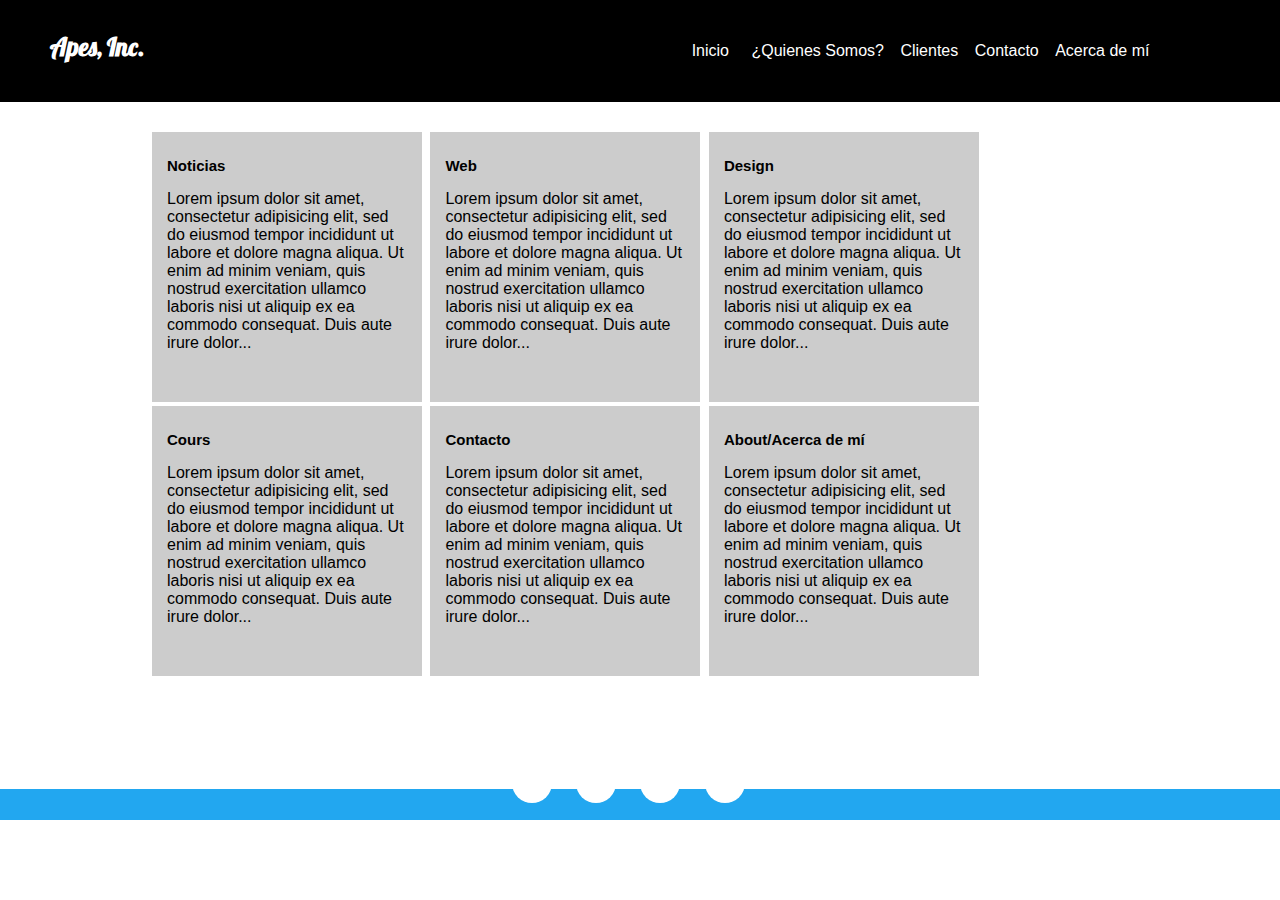
<file: index.html>
<!DOCTYPE html>
<html long="es">
<head>
	<meta charset="utf8">
	<title>Apes</title>
	<!--Ficheros CSS-->
	<link href="css/style.css" rel="stylesheet" type="text/css"/>
	<link href='https://fonts.googleapis.com/css?family=Lobster' rel='stylesheet' type='text/css'/>

	<!--FrameWorks-->
	<script src="https://ajax.googleapis.com/ajax/libs/jquery/2.1.3/jquery.min.js"></script>
	
	<!--Fichero mobile-->
	<meta name="viewport" content="width=device-width" />
	<!--Ficheros Srcript-->
	<script type="text/javascript"> 
	CRISP_WEBSITE_ID = "-K4xz_br5GvZXeY8zqtX";(function(){ d=document;s=d.createElement("script"); 
	s.src="https://client.crisp.im/l.js"; 
	s.async=1;d.getElementsByTagName("head")[0].appendChild(s);})(); 
	</script>
	<!--<script src="js\fichero.js" type="text/javascript"/>-->

</head>
<body>
	<header>
		<ul>
			<h1 class="nombre-logo">Apes, Inc.</h1>
		<nav class="menu-principal">
		<ul>
			<li><a href="index.html"><p>Inicio</p></a></li>
			<li>
				<ul>
                    <li><a href="pag/what.html"><p>¿Quienes Somos?</p></a></li>
                    <li><a href="pag/client.html"><p>Clientes</p></a></li>
                    <li><a href="pag/contact.html"><p>Contacto</p></a></li>
                    <li><a href="pag/about.html"><p>Acerca de mí</p></a></li>
             	</ul>
            </li>
		</ul>
	</nav>
		</ul>	
	</header>

	<section>
        <article>
        	<h1>Noticias</h1>
        		<aside>
        			<!--<a href="#" onclick="JavaScript: alert('Hola Mundo');">saludar<="" a=""> </a >-->
        			<p>Lorem ipsum dolor sit amet, consectetur adipisicing elit, sed do eiusmod
        			tempor incididunt ut labore et dolore magna aliqua. Ut enim ad minim veniam,
        			quis nostrud exercitation ullamco laboris nisi ut aliquip ex ea commodo
        			consequat. Duis aute irure dolor...</p>
        		</aside>
        </article>
        <article>
        	<h1>Web</h1>
        		<aside>
        			<p>Lorem ipsum dolor sit amet, consectetur adipisicing elit, sed do eiusmod
        			tempor incididunt ut labore et dolore magna aliqua. Ut enim ad minim veniam,
        			quis nostrud exercitation ullamco laboris nisi ut aliquip ex ea commodo
        			consequat. Duis aute irure dolor...</p>
        		</aside>
        </article>
        <article>
        	<h1>Design</h1>
        		<aside>
        			<p>Lorem ipsum dolor sit amet, consectetur adipisicing elit, sed do eiusmod
        			tempor incididunt ut labore et dolore magna aliqua. Ut enim ad minim veniam,
        			quis nostrud exercitation ullamco laboris nisi ut aliquip ex ea commodo
        			consequat. Duis aute irure dolor...</p>
        		</aside>
        </article>
        <article>
        	<h1>Cours</h1>
        		<aside>
        			<p>Lorem ipsum dolor sit amet, consectetur adipisicing elit, sed do eiusmod
        			tempor incididunt ut labore et dolore magna aliqua. Ut enim ad minim veniam,
        			quis nostrud exercitation ullamco laboris nisi ut aliquip ex ea commodo
        			consequat. Duis aute irure dolor...</p>
        		</aside>
        </article>

        <article>
        	<h1>Contacto</h1>
        		<aside>
        			<p>Lorem ipsum dolor sit amet, consectetur adipisicing elit, sed do eiusmod
        			tempor incididunt ut labore et dolore magna aliqua. Ut enim ad minim veniam,
        			quis nostrud exercitation ullamco laboris nisi ut aliquip ex ea commodo
        			consequat. Duis aute irure dolor...</p>
        		</aside>
        </article>

        <article>
        	<h1>About/Acerca de mí</h1>
        		<aside>
        			<p>Lorem ipsum dolor sit amet, consectetur adipisicing elit, sed do eiusmod
        			tempor incididunt ut labore et dolore magna aliqua. Ut enim ad minim veniam,
        			quis nostrud exercitation ullamco laboris nisi ut aliquip ex ea commodo
        			consequat. Duis aute irure dolor...</p>
        		</aside>
        </article>
    </section>
    

    <footer>
		<ul class="social-ul">
		    <li class="social" title="Facebook"><a href="https://facebook.com/BlitzOpteron">&#9993;</a></li>
		    <li class="social" title="Twitter"><a href="#">&#62217;</a></li>
		    <li class="social" title="Google+"><a href="#">&#62223;</a></li>
		    <li class="social" title="Linkedin"><a href="#">&#62232;</a></li>
		
		</ul>
		<!--<h5 class="name-dw">By(2015). Jesús Romero Mejía</h5>-->
    </footer>

</body>
</html>
</file>
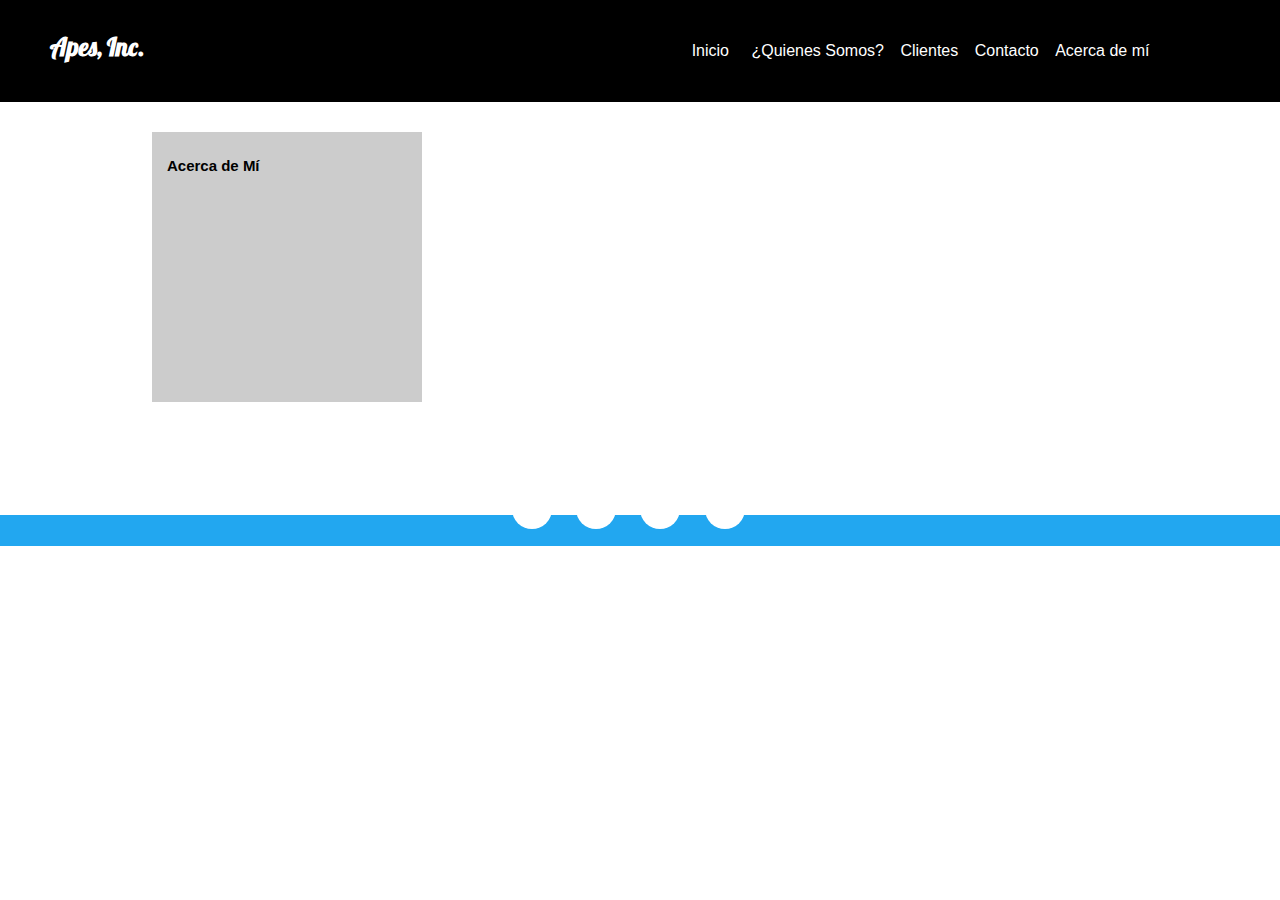
<file: pag/about.html>
<!DOCTYPE html>
<html long="es">
<head>
	<meta charset="utf8">
	<title>Apes</title>
	<link href="../css/style.css" rel="stylesheet" type="text/css"/>
	<link href='https://fonts.googleapis.com/css?family=Lobster' rel='stylesheet' type='text/css'/>
	<meta name="viewport" content="width=device-width" />
</head>
<body>
	<header>
		<ul>
			<h1 class="nombre-logo">Apes, Inc.</h1>
		<nav class="menu-principal">
		<ul>
			<li><a href="../index.html"><p>Inicio</p></a></li>
			<li>
				<ul>
                    <li><a href="what.html"><p>¿Quienes Somos?</p></a></li>
                    <li><a href="client.html"><p>Clientes</p></a></li>
                    <li><a href="contact.html"><p>Contacto</p></a></li>
                    <li><a href="about.html"><p>Acerca de mí</p></a></li>
             	</ul>
            </li>
		</ul>
	</nav>
		</ul>	
	</header>

	<section>
        <article><h1>Acerca de Mí</h1></article>
    </section>
 
   <footer>
		<ul class="social-ul">
		    <li class="social" title="Facebook"><a href="https://facebook.com/BlitzOpteron">&#9993;</a></li>
		    <li class="social" title="Twitter"><a href="#">&#62217;</a></li>
		    <li class="social" title="Google+"><a href="#">&#62223;</a></li>
		    <li class="social" title="Linkedin"><a href="#">&#62232;</a></li>
		 
		</ul>
		<!--<h5 class="name-dw">By(2015). Jesús Romero Mejía</h5>-->
    </footer>
</body>
</html>
</file>
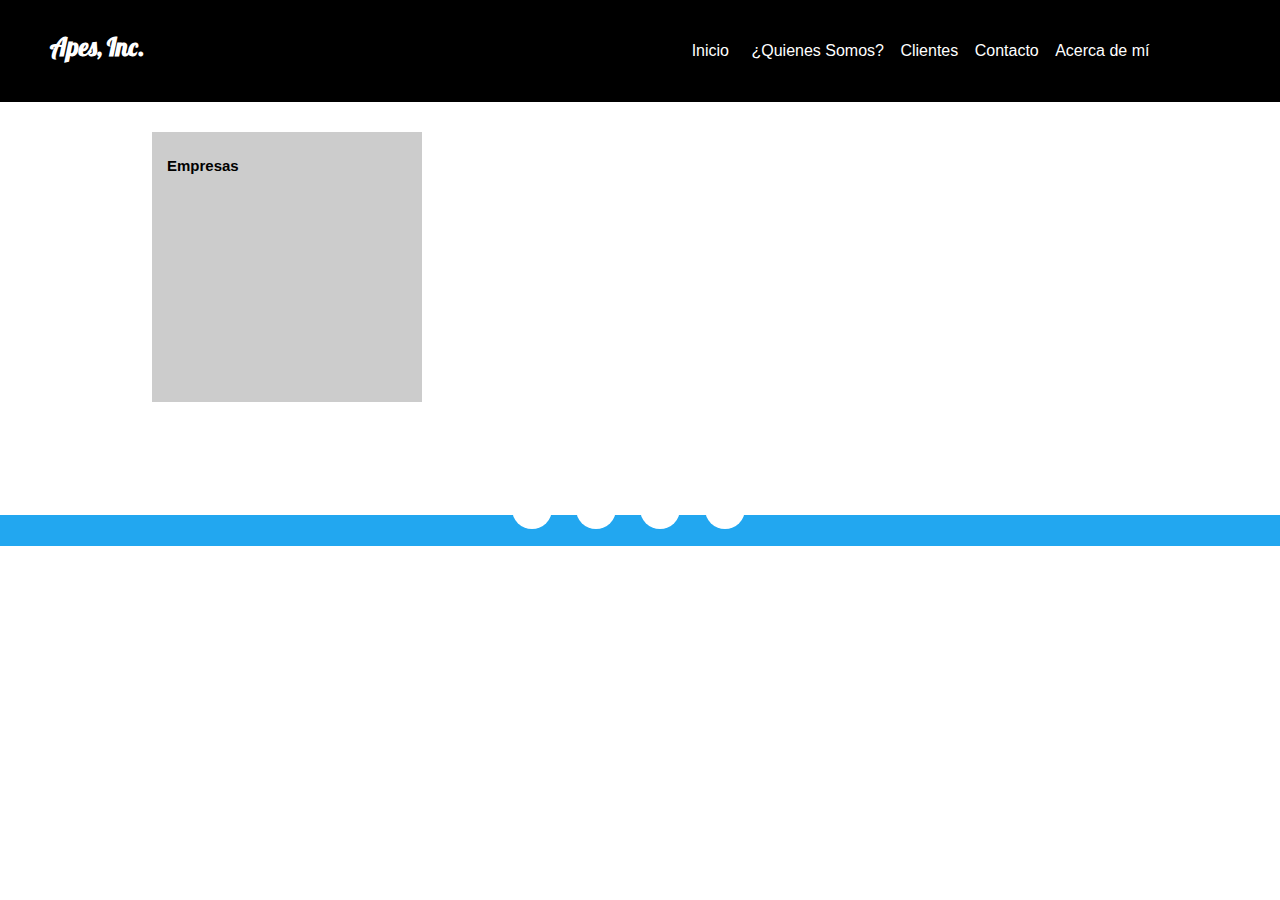
<file: pag/client.html>
<!DOCTYPE html>
<html long="es">
<head>
	<meta charset="utf8">
	<title>Apes</title>
	<link href="../css/style.css" rel="stylesheet" type="text/css"/>
	<link href='https://fonts.googleapis.com/css?family=Lobster' rel='stylesheet' type='text/css'/>
	<meta name="viewport" content="width=device-width" />
</head>
<body>
	<header>
		<ul>
			<h1 class="nombre-logo">Apes, Inc.</h1>
		<nav class="menu-principal">
		<ul>
			<li><a href="../index.html"><p>Inicio</p></a></li>
			<li>
				<ul>
                    <li><a href="what.html"><p>¿Quienes Somos?</p></a></li>
                    <li><a href="client.html"><p>Clientes</p></a></li>
                    <li><a href="contact.html"><p>Contacto</p></a></li>
                    <li><a href="about.html"><p>Acerca de mí</p></a></li>
             	</ul>
            </li>
		</ul>
	</nav>
		</ul>	
	</header>

	<section>
        <article><h1>Empresas</h1></article>
    </section>
 
   <footer>
		<ul class="social-ul">
		    <li class="social" title="Facebook"><a href="https://facebook.com/BlitzOpteron">&#9993;</a></li>
		    <li class="social" title="Twitter"><a href="#">&#62217;</a></li>
		    <li class="social" title="Google+"><a href="#">&#62223;</a></li>
		    <li class="social" title="Linkedin"><a href="#">&#62232;</a></li>
		
		</ul>
		<!--<h5 class="name-dw">By(2015). Jesús Romero Mejía</h5>-->
    </footer>
</body>
</html>
</file>
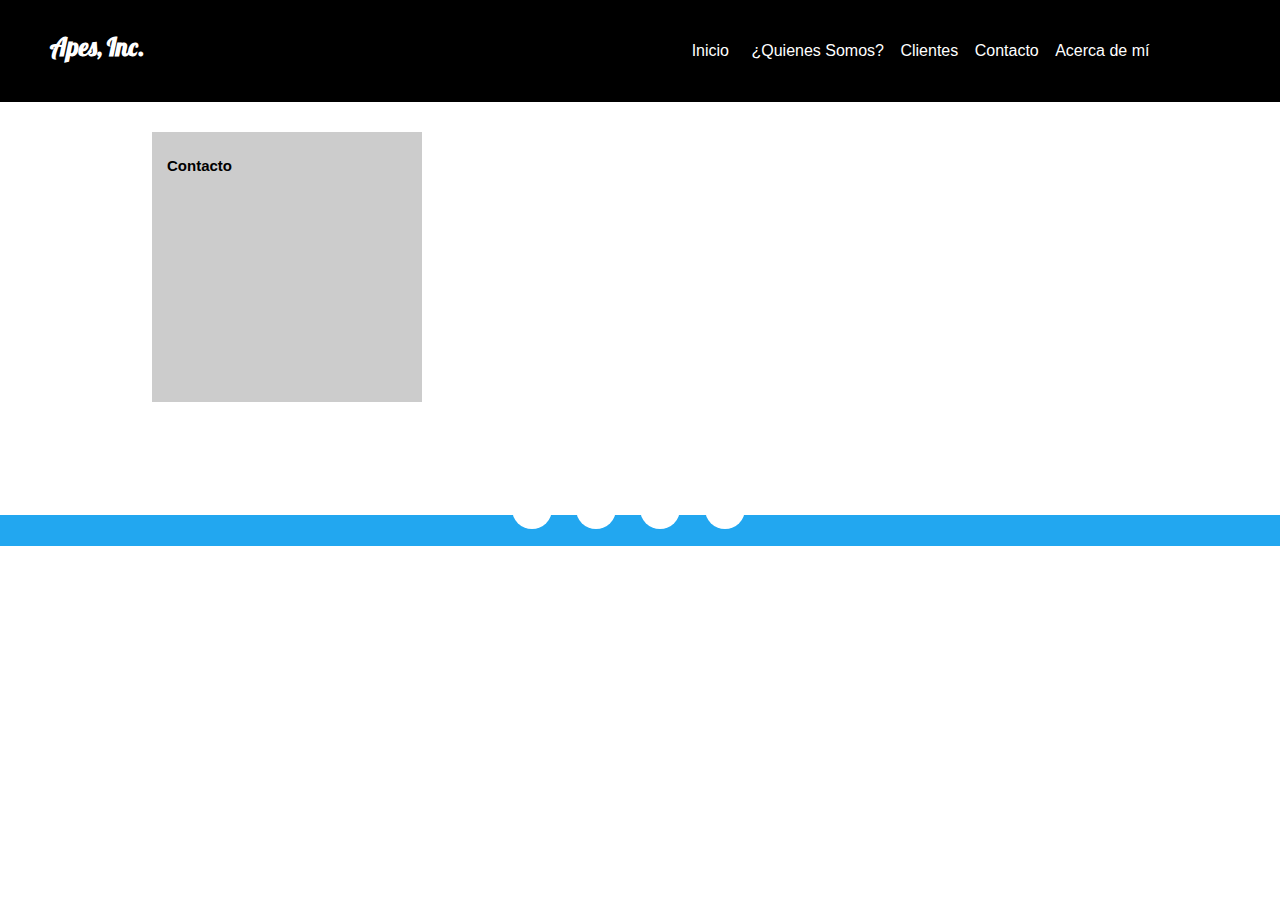
<file: pag/contact.html>
<!DOCTYPE html>
<html long="es">
<head>
	<meta charset="utf8">
	<title>Apes</title>
	<link href="../css/style.css" rel="stylesheet" type="text/css"/>
	<link href='https://fonts.googleapis.com/css?family=Lobster' rel='stylesheet' type='text/css'/>
	<meta name="viewport" content="width=device-width" />
</head>
<body>
	<header>
		<ul>
			<h1 class="nombre-logo">Apes, Inc.</h1>
		<nav class="menu-principal">
		<ul>
			<li><a href="../index.html"><p>Inicio</p></a></li>
			<li>
				<ul>
                    <li><a href="what.html"><p>¿Quienes Somos?</p></a></li>
                    <li><a href="client.html"><p>Clientes</p></a></li>
                    <li><a href="contact.html"><p>Contacto</p></a></li>
                    <li><a href="about.html"><p>Acerca de mí</p></a></li>
             	</ul>
            </li>
		</ul>
	</nav>
		</ul>	
	</header>

	<section>
        <article><h1>Contacto</h1></article>
    </section>

    <footer>
		<ul class="social-ul">
		    <li class="social" title="Facebook"><a href="https://facebook.com/BlitzOpteron">&#9993;</a></li>
		    <li class="social" title="Twitter"><a href="#">&#62217;</a></li>
		    <li class="social" title="Google+"><a href="#">&#62223;</a></li>
		    <li class="social" title="Linkedin"><a href="#">&#62232;</a></li>
		   
		</ul>
		<!--<h5 class="name-dw">By(2015). Jesús Romero Mejía</h5>-->
    </footer>

</body>
</html>
</file>
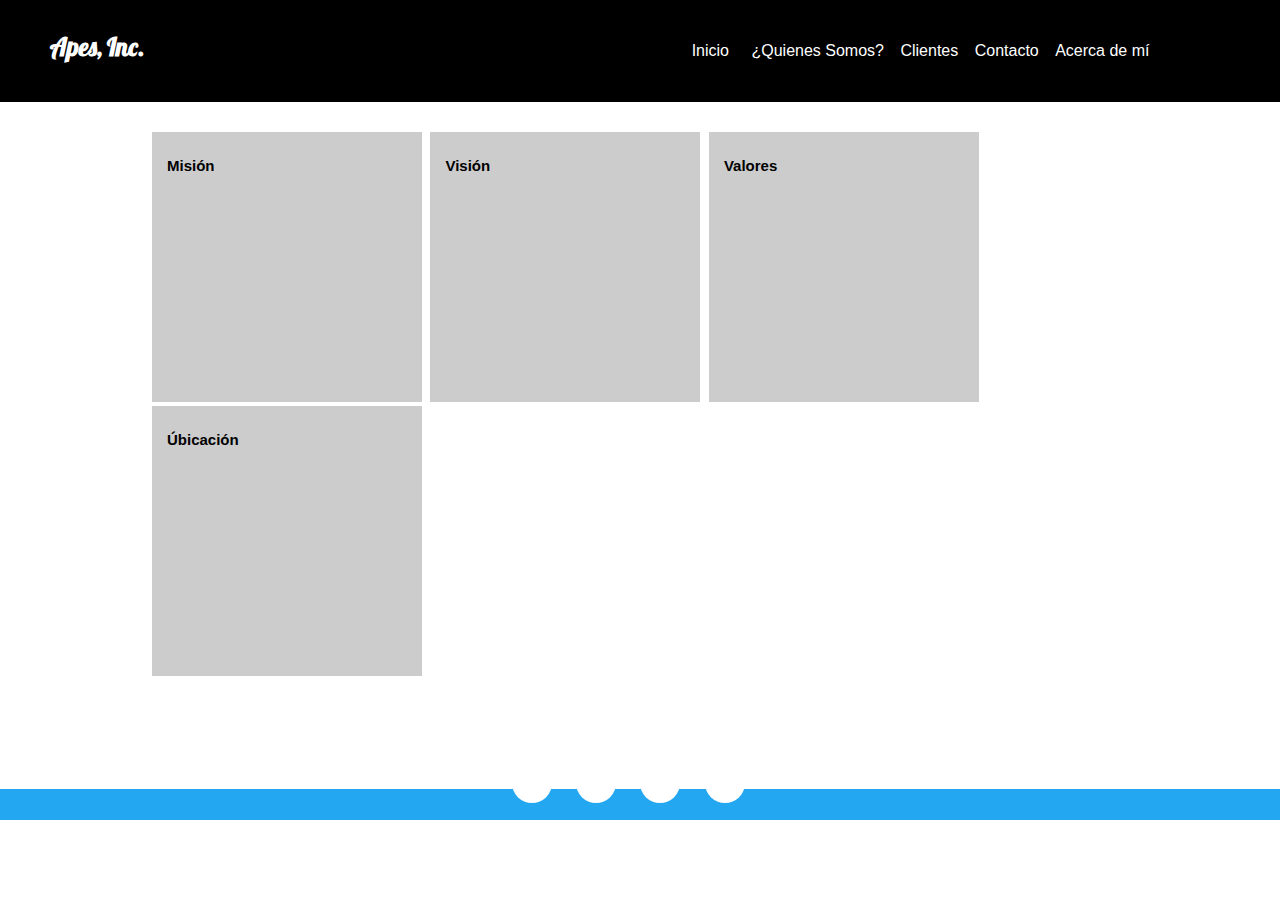
<file: pag/what.html>
<!DOCTYPE html>
<html long="es">
<head>
	<meta charset="utf8">
	<title>Apes</title>
	<link href="../css/style.css" rel="stylesheet" type="text/css"/>
	<link href='https://fonts.googleapis.com/css?family=Lobster' rel='stylesheet' type='text/css'/>
	<meta name="viewport" content="width=device-width" />
</head>
<body>
	<header>
		<ul>
			<h1 class="nombre-logo">Apes, Inc.</h1>
		<nav class="menu-principal">
		<ul>
			<li><a href="../index.html"><p>Inicio</p></a></li>
			<li>
				<ul>
                    <li><a href="what.html"><p>¿Quienes Somos?</p></a></li>
                    <li><a href="client.html"><p>Clientes</p></a></li>
                    <li><a href="contact.html"><p>Contacto</p></a></li>
                    <li><a href="about.html"><p>Acerca de mí</p></a></li>
             	</ul>
            </li>
		</ul>
	</nav>
		</ul>	
	</header>

	<section>
        <article><h1>Misión</h1></article>
        <article><h1>Visión</h1></article>
        <article><h1>Valores</h1></article>
        <article><h1>Úbicación</h1></article>
    </section>
    
    
    <footer>
		<ul class="social-ul">
		    <li class="social" title="Facebook"><a href="https://facebook.com/BlitzOpteron">&#9993;</a></li>
		    <li class="social" title="Twitter"><a href="#">&#62217;</a></li>
		    <li class="social" title="Google+"><a href="#">&#62223;</a></li>
		    <li class="social" title="Linkedin"><a href="#">&#62232;</a></li>
		   
		</ul>
		<!--<h5 class="name-dw">By(2015). Jesús Romero Mejía</h5>-->
    </footer>
</body>
</html>
</file>
<file: css/style.css>
/* Reglas generales */
* { font-family: sans-serif; }
body { 
    margin: 0

}



a {
    text-decoration: none; 
    color:white;
    border-bottom:3px solid #22A7F0;
    padding-bottom: 1px;
    cursor: pointer;
}
a:hover { 

    text-decoration: underline;
    border-bottom:2px dotted #22A7F0;

 }


/* Cabecera y navegación */
header {
    background-color: #000;
    color: white;
    position: fixed;
    top: 0;
    width: 100%
}
.nombre-logo {
    margin: 0; padding: 10px 10px;
    font-size: 25px;
    font-family: 'Lobster', cursive;
    display: inline-block;

}

/*@media screen and (max-width: 300px) {
    nav { display: none; }
    article {
        width: 100%; 
        height: 100px;
    }
}
}*/

.menu-principal{
    background-color: black;
    padding: 10px 10px;
    width: 80%;
    display:inline-block;
    
}
nav ul {
    list-style-type: none;
    
    margin: 0; padding: 0;
    text-align: right;
}
nav ul li {
    display: inline-block;
    margin: 0 6px;
    text-align: left;
}
/* Secciones centrales */
section {
    width: 980px;
    margin: 30px auto;
    padding-top: 100px;
    padding-bottom: 81px;

}
article {
    display: inline-block;
    background: #ccc;
    width: 240px; height: 240px;
    margin: 2px 2px;
    padding: 15px 15px;
}
article h1 {
    font-size: 15px;
}
/* Pie */

/*.name-dw{
    font-family: Arial Narrow;
    font-size: 15px; 
    position: relative;
    background-color: #22A7F0
}*/

footer{

    clear: both;
    height: 5px;
    background-color: #22A7F0;
    padding: 1%;
    padding-left:0;
    padding-right:0;
    position: relative;
    
    width:auto;
    margin:0 auto;

}

.text-footer{
    margin: 1% auto;
    width: 183px;
    color: white;
}

    footer ul li a{
        border: none;
    }

.social-ul{
    margin: 0 auto;
    width: 317px;
    margin-top: -39px;
}



.social {
    display: inline-block;
    width: 40px;
    height: 40px;
    margin: 0 10px;
    line-height: 40px;
    font-family: entypo;
    font-size: 20px;
    text-align: center;
    color: #555;
    border-radius: 50%;
    background: #fff;
    overflow: hidden;
    transition: color .3s;
}

.social:hover {
    color: #22A7F0;
    cursor: pointer;

}
</file>
